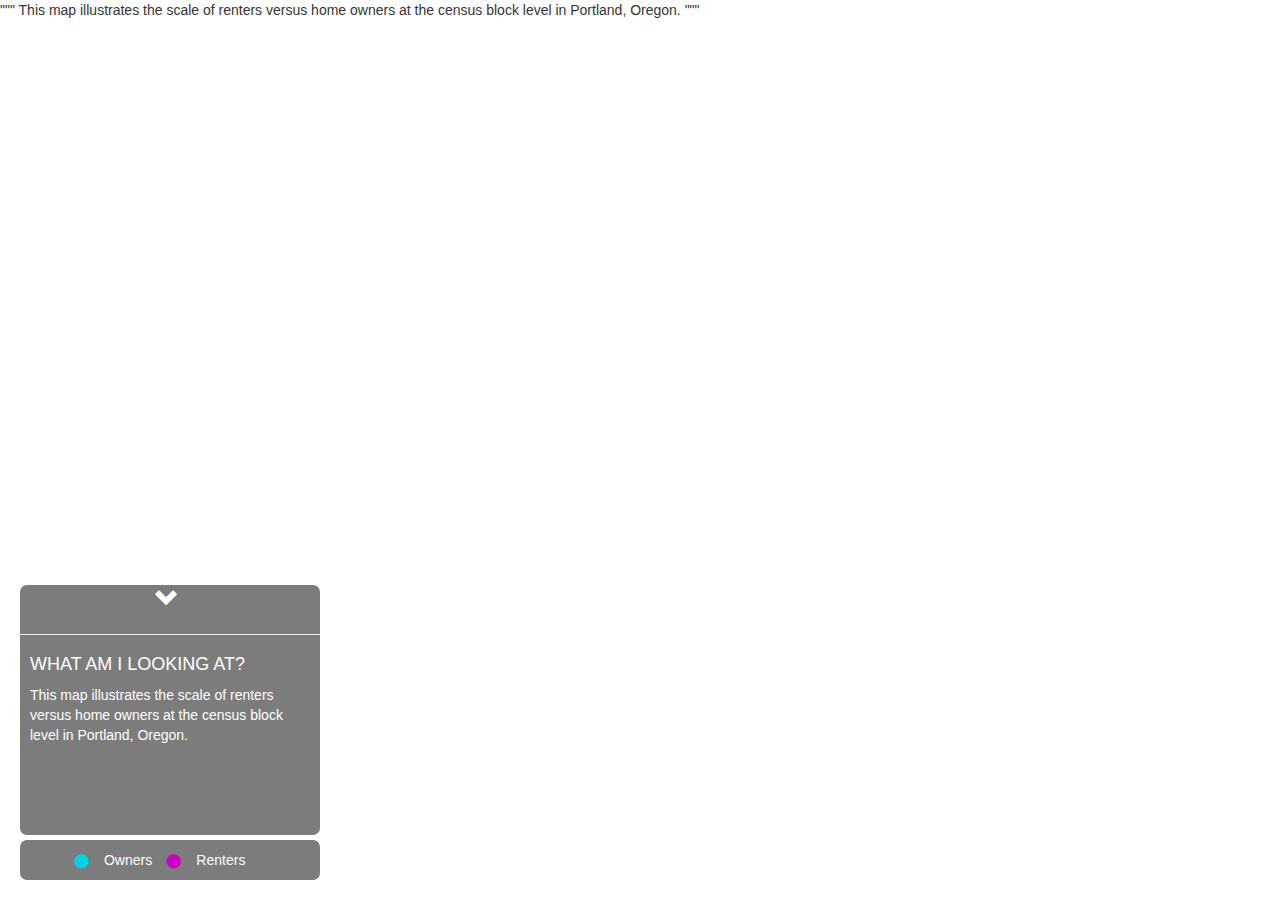
<file: index.html>
<!DOCTYPE html>
 <html>
 <head>
     <meta charset='utf-8' />
     <title>Owners vs Renters Map</title>
     <meta name='viewport' content='initial-scale=1,maximum-scale=1,user-scalable=no' />
     <link href="https://maxcdn.bootstrapcdn.com/bootstrap/3.3.7/css/bootstrap.min.css" rel="stylesheet" integrity="sha384-BVYiiSIFeK1dGmJRAkycuHAHRg32OmUcww7on3RYdg4Va+PmSTsz/K68vbdEjh4u" crossorigin="anonymous">
     <script src='https://api.tiles.mapbox.com/mapbox-gl-js/v3.2.0/mapbox-gl.js'></script>
     <link href='https://api.tiles.mapbox.com/mapbox-gl-js/v3.2.0/mapbox-gl.css' rel='stylesheet' />
     <style>
         body { margin:0; padding:0; }
         #map { position:absolute; top:0; bottom:0; width:100%; }
         
          /*  stlye for paragraph tags */
   p {
     color: white;
   }

   /* style for heading level 4 tags */
   h4 {
     color: white;
     margin-left: 10px;
   }

   /*  style for items with the class "LegendContainer" */
   .LegendContainer {
     position: absolute;
     bottom: 20px;
     left: 20px;
     z-index: 2;
     width: 300px;
     height: 40px;
     background: rgba(80, 80, 80, .75);
     transition: width 2s, height 2s; /* this is the time it takes for the container to transition */
     border-radius: 7px;
   }

   /*  style for items with the class "descriptionPanel" */
   .descriptionPanel {
     position: absolute;
     bottom: 65px;
     left: 20px;
     z-index: 2;
     width: 300px;
     height: 40px;
     background: rgba(80, 80, 80, .75);
     transition: width 2s, height 2s;
     overflow: hidden;
     border-radius: 7px;
   }

   /*  style for items with the class "descriptionPanel" when active */
   .LegendContainer:active {
     width: 240px;
     height: 250px;
   }

   /* style for items with the class "legendItem" */
   .legendItem {
       margin: 0px;
       padding-left: 10px;
       display:inline-block;
       margin:auto;
       transform: translate(50%, 50%);
   }
        

   /* style for items with the class "layerDescription" */
   .layerDescription {
     color: white;
     padding-left: 10px;
   }

        
   .renter {
         color:#cc00c2;
   }
   .owner{
         color:#00d2e6;
   }

   /* style for items with the class "chevron" */
   .chevron {
     position: relative;
     margin-left: 45%;
     font-size: x-large;
     color: white;
   }

     </style>
 </head>
 <body>

   <div id='map'></div>
     
     """ 
     This map illustrates the scale of renters versus home owners at the census block level in Portland, Oregon.
     """
     
        <div class="descriptionPanel" id="descriptionPanel" style="height: 250px;">
     <span onClick=panelSelect() id="glyph" class="chevron glyphicon glyphicon-chevron-down"></span>
     <hr/>
     <h4>WHAT AM I LOOKING AT?</h4>
     <p style="margin-left: 10px; margin-right: 10px;">
      This map illustrates the scale of renters versus home owners at the census block level in Portland, Oregon.
     </p>
   </div>
     
        <div class="LegendContainer">
     <div class="legendItem">
         <span class="owner">&#11044;</span>
         <span class="layerDescription">Owners</span>
     </div>
     <div class="legendItem">
         <span class="renter">&#11044;</span>
         <span class="layerDescription">Renters</span>
     </div>
   </div>
     
   <script>
     mapboxgl.accessToken = 'pk.eyJ1IjoicG5lYXJtYW4iLCJhIjoiY2x1c29pdW1yMDFwMTJqcHQwNW84a2c0dSJ9.aTyPQrCTO8AN-huNsTwojQ'; 
     var map = new mapboxgl.Map({
         container: 'map', // container id
         style: 'mapbox://styles/pnearman/clv5hwffr00il01ogdv0p1lzf', // stylesheet location
     });
     // Add zoom and rotation controls to the map.
        const nav = new mapboxgl.NavigationControl();
        map.addControl(nav, 'top-left');
       
       var state = { panelOpen: true };

       // Legend Interation //
       
      function panelSelect(e){
        if(state.panelOpen){
          document.getElementById('descriptionPanel').style.height = '26px';
          document.getElementById('glyph').className = "chevron glyphicon glyphicon-chevron-up";
          state.panelOpen = false;
        } else {
          document.getElementById('descriptionPanel').style.height = '250px';
          document.getElementById('glyph').className = "chevron glyphicon glyphicon-chevron-down";
          state.panelOpen = true;
        }
      }
   </script>

 </body>
 </html>
</file>
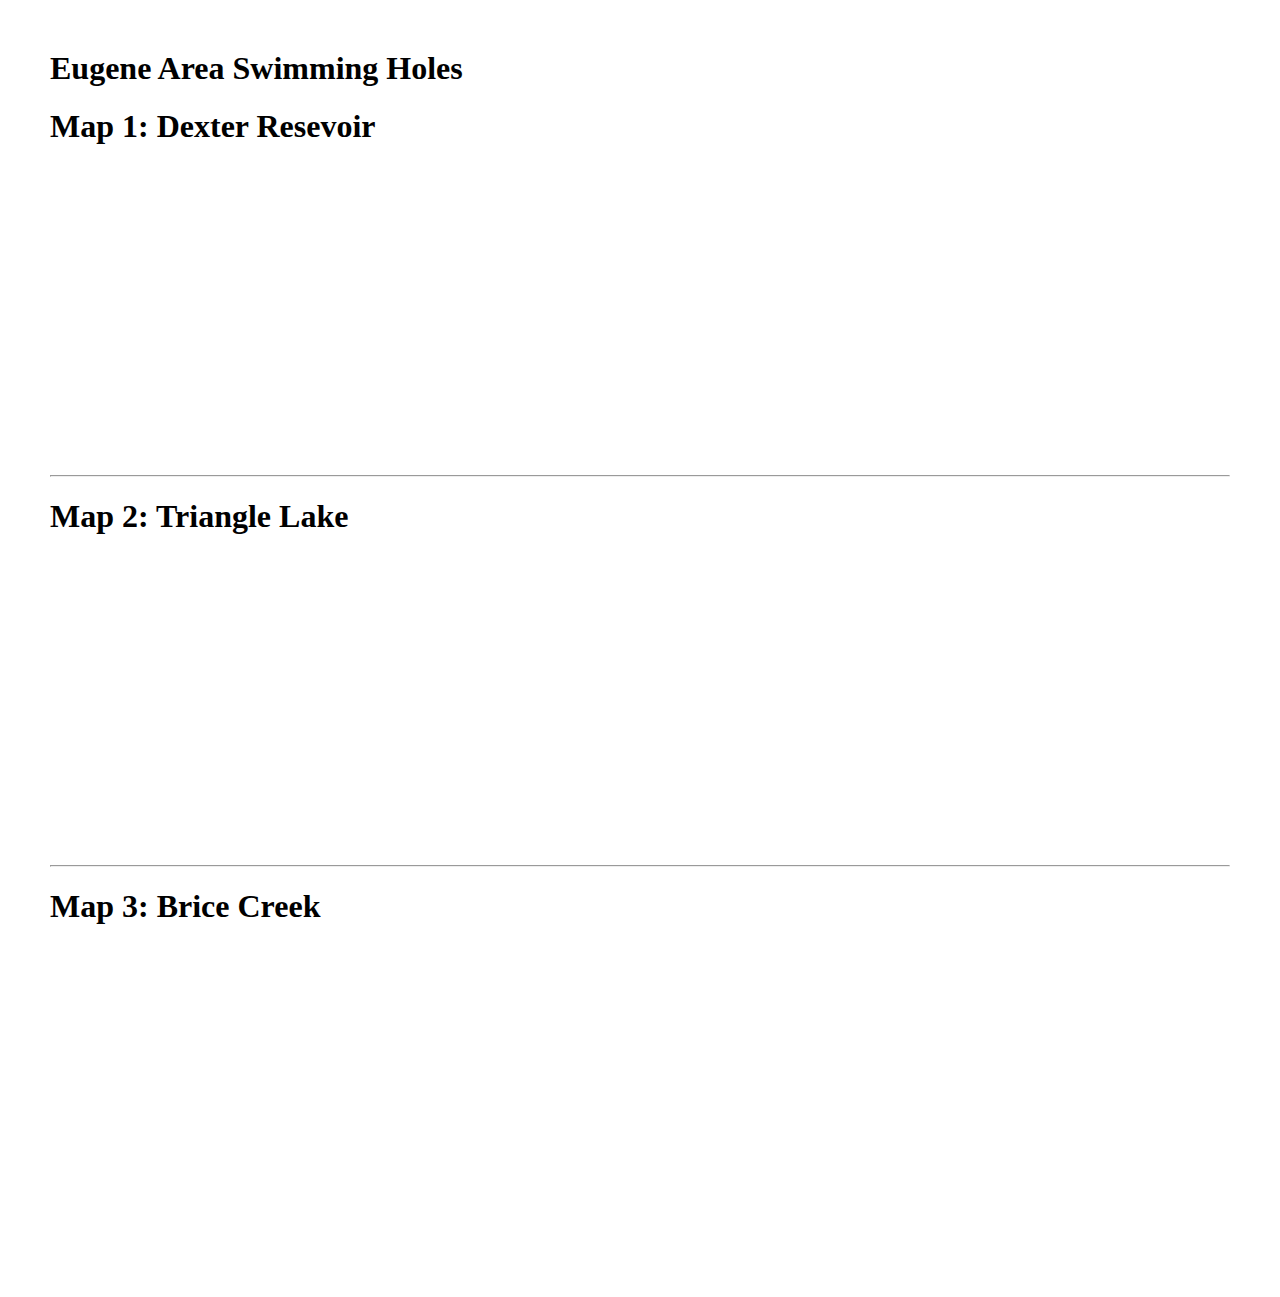
<file: Assignment2.html>
<!DOCTYPE html>
<html>

  <head>
    <meta charset='utf-8' />
    <title>Fixed Map</title>
    <meta name='viewport' content='initial-scale=1,maximum-scale=1,user-scalable=no' />
    <!--    1.1.  Include the reference to the Mapbox JavaScript here in the <head> of the page  -->
       <script src='https://api.tiles.mapbox.com/mapbox-gl-js/v3.2.0/mapbox-gl.js'></script> 
    <!--    1.2 Include the reference to the Mapbox CSS here in the <head> of the page  -->
       <link href='https://api.tiles.mapbox.com/mapbox-gl-js/v3.2.0/mapbox-gl.css' rel='stylesheet' />
    <style>
        body { margin:50px; padding:0; }
           #map1 { position:relative; height:300px; width:50%;}
        /* 2.5.2 Insert additional CSS code here between the style tags */
		 #map2 { position:relative; height:300px; width:50%;}
		 #map3 { position:relative; height:300px; width:50%;}

    </style>
  </head>

  <body>
        <!-- 1.3 Insert the div for the structure of the page here in the <body> of the page -->
         <div id='title'>
     		<h1>Eugene Area Swimming Holes</h1>
		 <h1> Map 1: Dexter Resevoir </h1>
         <div id='map1'></div>
   <hr>
		<h1> Map 2: Triangle Lake</h1>
     <div id='map2'></div>
	<hr>
		<h1> Map 3: Brice Creek</h1>
         <div id='map3'></div>
		 
		 
        <script>
            /* Insert the JavaScript within the <script> tags, within the body */
            // 2.1 Start with the Mapbox access token
			mapboxgl.accessToken = 'pk.eyJ1IjoicG5lYXJtYW4iLCJhIjoiY2x1c29pdW1yMDFwMTJqcHQwNW84a2c0dSJ9.aTyPQrCTO8AN-huNsTwojQ'; //  Put your access token between the single quotes.
	

            // 2.2 Then initialize the first map
			      var map = new mapboxgl.Map({
       container: 'map1', // id of a div on your page, where the map will be inserted
       style: 'mapbox://styles/mapbox/streets-v11', // the style URL 'mapbox://styles/mapbox/streets-v11' 
       center: [-122.80966, 43.92078], // starting position [lng, lat] eg. [-122.6788, 45.5212]
       zoom: 11 // starting zoom 
   });
				  // Then initialize the 2nd map
         var map2 = new mapboxgl.Map({
         container: 'map2', // id of a div on your page, where the map will be inserted
         style: 'mapbox://styles/mapbox/streets-v11', // stylesheet location
         center: [-123.58008, 44.17019], // starting position [lng, lat] eg. [-122.6788, 45.5212]
         zoom: 11 // starting zoom 
         });
		 var map3 = new mapboxgl.Map({
       container: 'map3', // id of a div on your page, where the map will be inserted
       style: 'mapbox://styles/mapbox/streets-v11', // the style URL 'mapbox://styles/mapbox/streets-v11' 
       center: [-122.66255, 43.64712], // starting position [lng, lat] eg. [-122.6788, 45.5212]
       zoom: 14 // starting zoom 
   });
		

            // 2.3 Add any other variables (such as popups and markers) to the first map
			 var popup1 = new mapboxgl.Popup()
         .setText('This is Dexter Resevoir.');

         var marker = new mapboxgl.Marker({color:'red'})
           .setLngLat([-122.80966, 43.92078]) // starting position [lng, lat] 
           .setPopup(popup1) //add the popup to the marker 
           .addTo(map); // id it to the map with the ID *map2*
   
		 var popup2 = new mapboxgl.Popup()
         .setText('This is Triangle Lake.');

         var marker = new mapboxgl.Marker({color:'red'})
           .setLngLat([-123.58008, 44.17019]) // starting position [lng, lat] 
           .setPopup(popup2) //add the popup to the marker 
           .addTo(map2); // id it to the map with the ID *map2*
		  
		  var popup3 = new mapboxgl.Popup()
         .setText('This is Brice Creek.');

         var marker = new mapboxgl.Marker({color:'red'})
           .setLngLat([-122.66255, 43.64712]) // starting position [lng, lat] 
           .setPopup(popup3) //add the popup to the marker 
           .addTo(map3); // id it to the map with the ID *map2

            // 2.4 Add arguments to disable the map interactivity here
            // Disable drag and zoom handlers.
			  // Disable drag and zoom handlers. 
         map2.dragPan.disable();
         map2.scrollZoom.disable();
         map2.boxZoom.disable();
         map2.dragRotate.disable();
         map2.keyboard.disable();
         map2.doubleClickZoom.disable();
         map2.touchZoomRotate.disable();
         map2.touchZoomRotate.disableRotation();


            // 2.5.3 Then initialize the 2nd map


            // 2.5.4 Add any other variables (such as markers) to the second map


            // 2.5.5 Add arguments to disable the second map's interactivity here
            
            // 2.6 Change the map pointers
			// Change the map pointers
	map.getCanvas().style.cursor = 'grab';
	map2.getCanvas().style.cursor = 'auto';
	map3.getCanvas().style.cursor = 'grab'

        </script>
  </body>
</html>
</file>
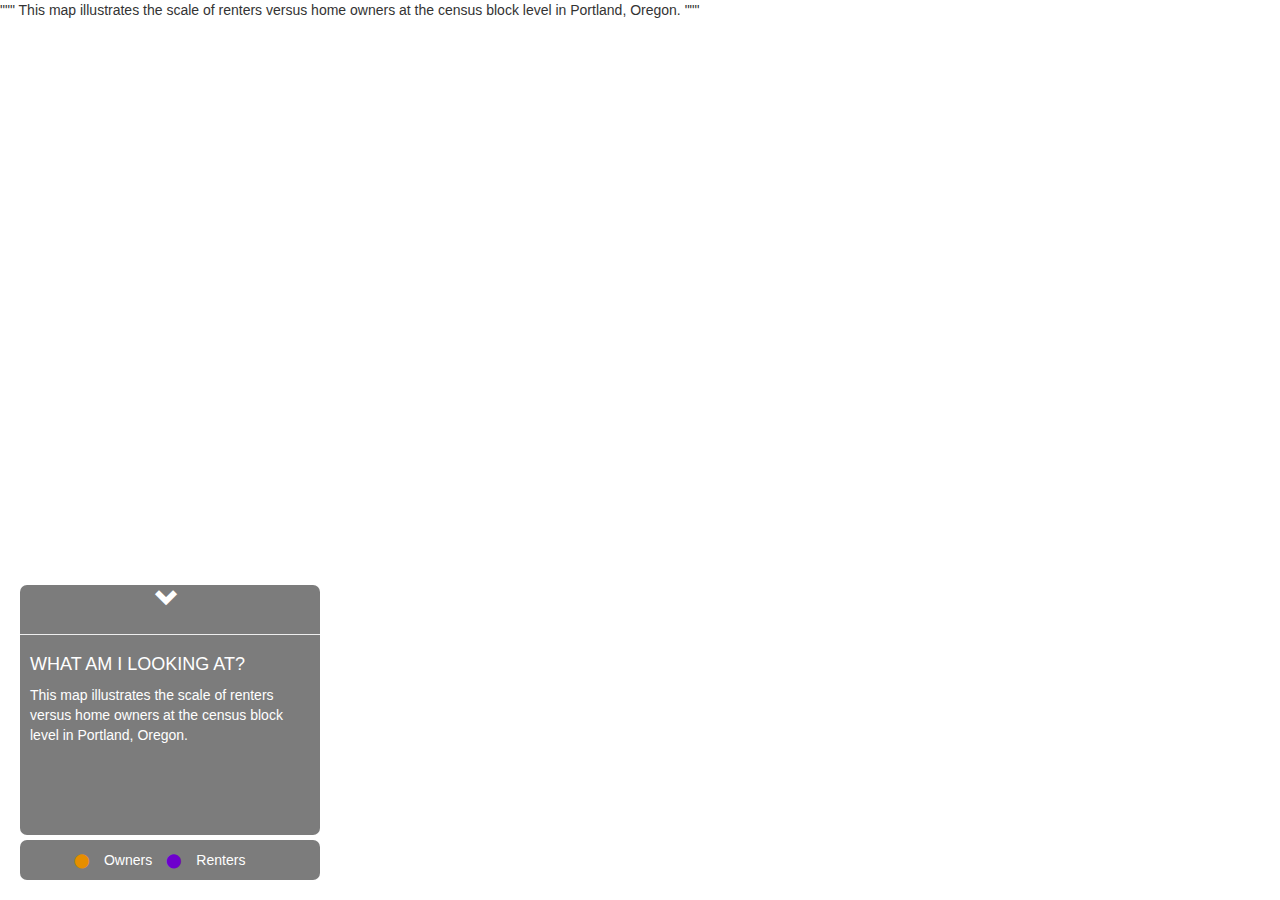
<file: Assignment3.html>
<!DOCTYPE html>
 <html>
 <head>
     <meta charset='utf-8' />
     <title>Owners vs Renters Map</title>
     <meta name='viewport' content='initial-scale=1,maximum-scale=1,user-scalable=no' />
     <link href="https://maxcdn.bootstrapcdn.com/bootstrap/3.3.7/css/bootstrap.min.css" rel="stylesheet" integrity="sha384-BVYiiSIFeK1dGmJRAkycuHAHRg32OmUcww7on3RYdg4Va+PmSTsz/K68vbdEjh4u" crossorigin="anonymous">
     <script src='https://api.tiles.mapbox.com/mapbox-gl-js/v3.2.0/mapbox-gl.js'></script>
     <link href='https://api.tiles.mapbox.com/mapbox-gl-js/v3.2.0/mapbox-gl.css' rel='stylesheet' />
     <style>
         body { margin:0; padding:0; }
         #map { position:absolute; top:0; bottom:0; width:100%; }
         
          /*  stlye for paragraph tags */
   p {
     color: white;
   }

   /* style for heading level 4 tags */
   h4 {
     color: white;
     margin-left: 10px;
   }

   /*  style for items with the class "LegendContainer" */
   .LegendContainer {
     position: absolute;
     bottom: 20px;
     left: 20px;
     z-index: 2;
     width: 300px;
     height: 40px;
     background: rgba(80, 80, 80, .75);
     transition: width 2s, height 2s; /* this is the time it takes for the container to transition */
     border-radius: 7px;
   }

   /*  style for items with the class "descriptionPanel" */
   .descriptionPanel {
     position: absolute;
     bottom: 65px;
     left: 20px;
     z-index: 2;
     width: 300px;
     height: 40px;
     background: rgba(80, 80, 80, .75);
     transition: width 2s, height 2s;
     overflow: hidden;
     border-radius: 7px;
   }

   /*  style for items with the class "descriptionPanel" when active */
   .LegendContainer:active {
     width: 240px;
     height: 250px;
   }

   /* style for items with the class "legendItem" */
   .legendItem {
       margin: 0px;
       padding-left: 10px;
       display:inline-block;
       margin:auto;
       transform: translate(50%, 50%);
   }
        

   /* style for items with the class "layerDescription" */
   .layerDescription {
     color: white;
     padding-left: 10px;
   }

        
   .renter {
         color:#6d00cc;
   }
   .owner{
         color:#e68e00;
   }

   /* style for items with the class "chevron" */
   .chevron {
     position: relative;
     margin-left: 45%;
     font-size: x-large;
     color: white;
   }

     </style>
 </head>
 <body>

   <div id='map'></div>
     
     """ 
     This map illustrates the scale of renters versus home owners at the census block level in Portland, Oregon.
     """
     
        <div class="descriptionPanel" id="descriptionPanel" style="height: 250px;">
     <span onClick=panelSelect() id="glyph" class="chevron glyphicon glyphicon-chevron-down"></span>
     <hr/>
     <h4>WHAT AM I LOOKING AT?</h4>
     <p style="margin-left: 10px; margin-right: 10px;">
      This map illustrates the scale of renters versus home owners at the census block level in Portland, Oregon.
     </p>
   </div>
     
        <div class="LegendContainer">
     <div class="legendItem">
         <span class="owner">&#11044;</span>
         <span class="layerDescription">Owners</span>
     </div>
     <div class="legendItem">
         <span class="renter">&#11044;</span>
         <span class="layerDescription">Renters</span>
     </div>
   </div>
     
   <script>
     mapboxgl.accessToken = 'pk.eyJ1IjoicG5lYXJtYW4iLCJhIjoiY2x1bGhqbjNqMHlpeDJqcDVweHduZ3VpaCJ9.KrELSj-jIwIYjqj85L2aEA'; 
     var map = new mapboxgl.Map({
         container: 'map', // container id
         style: 'mapbox://styles/pnearman/clv5hwffr00il01ogdv0p1lzf', // stylesheet location
     });
     // Add zoom and rotation controls to the map.
        const nav = new mapboxgl.NavigationControl();
        map.addControl(nav, 'top-left');
       
       var state = { panelOpen: true };

       // Legend Interation //
       
      function panelSelect(e){
        if(state.panelOpen){
          document.getElementById('descriptionPanel').style.height = '26px';
          document.getElementById('glyph').className = "chevron glyphicon glyphicon-chevron-up";
          state.panelOpen = false;
        } else {
          document.getElementById('descriptionPanel').style.height = '250px';
          document.getElementById('glyph').className = "chevron glyphicon glyphicon-chevron-down";
          state.panelOpen = true;
        }
      }
   </script>

 </body>
 </html>
</file>
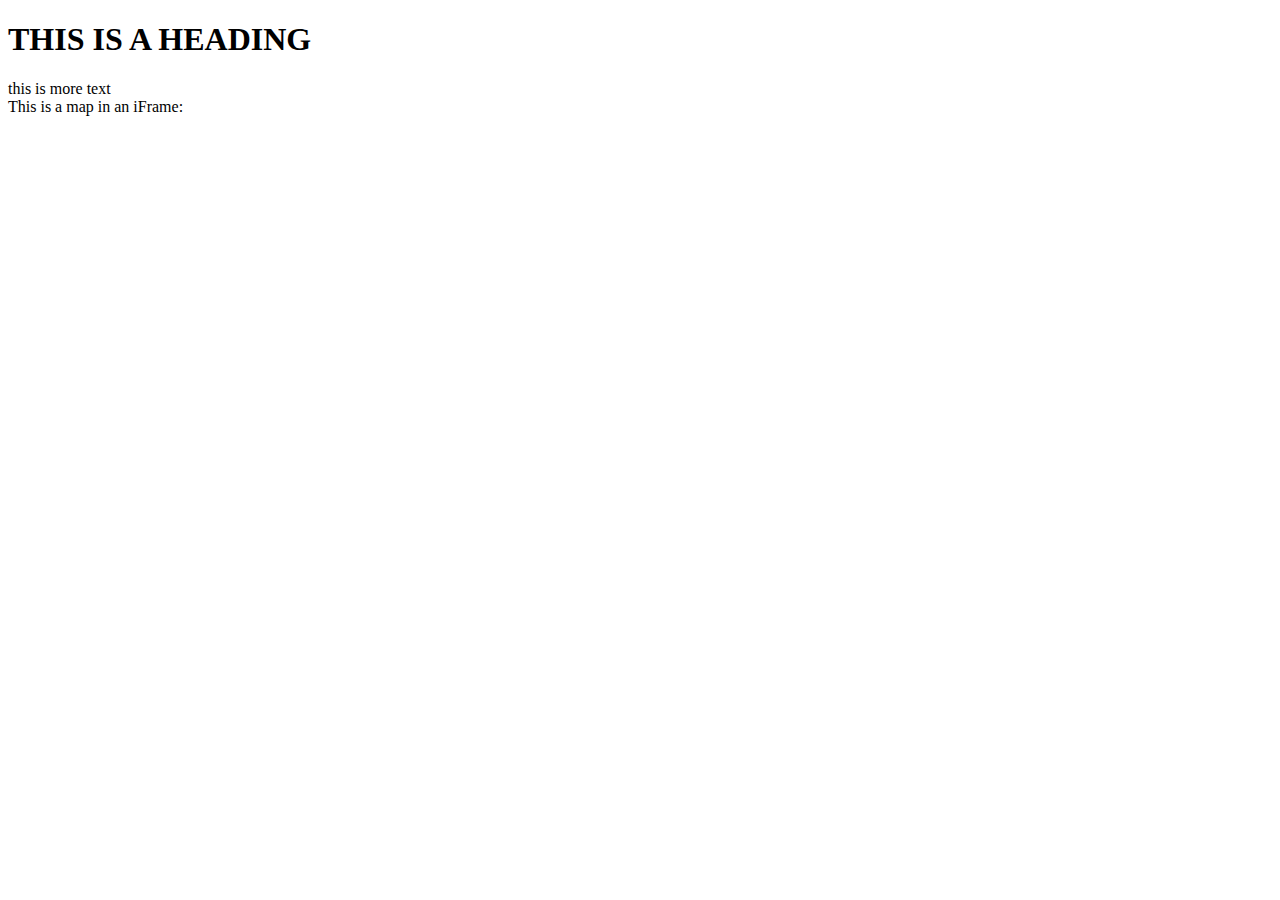
<file: BasicWebPage.html>
<!DOCTYPE html>
<html>

  <head>
    <!-- The head begins here  -->
    <meta charset='utf-8' />
    <title>My first map!</title>
    <meta name='viewport' content='initial-scale=1,maximum-scale=1,user-scalable=no' />

    <style>
        /* Insert the CSS code here between the <style> tags */
    </style>
  </head>

  <body>     
      <!-- The head begins here  -->
      <h1> THIS IS A HEADING</h1>
      this is more text<br>
      
      This is a map in an iFrame:<br/>
      <iframe src="https://www.google.com/maps/embed?pb=!1m18!1m12!1m3!1d22362.633886612384!2d-122.67930443092676!3d45.52357981249212!2m3!1f0!2f0!3f0!3m2!1i1024!2i768!4f13.1!3m3!1m2!1s0x54950a07243140ef%3A0x257d2968f343ef75!2sVoodoo%20Doughnut%20-%20Old%20Town!5e0!3m2!1sen!2sus!4v1617297119537!5m2!1sen!2sus" width="600" height="450" style="border:0;" allowfullscreen="" loading="lazy"></iframe>    


  </body>

</html>
</file>
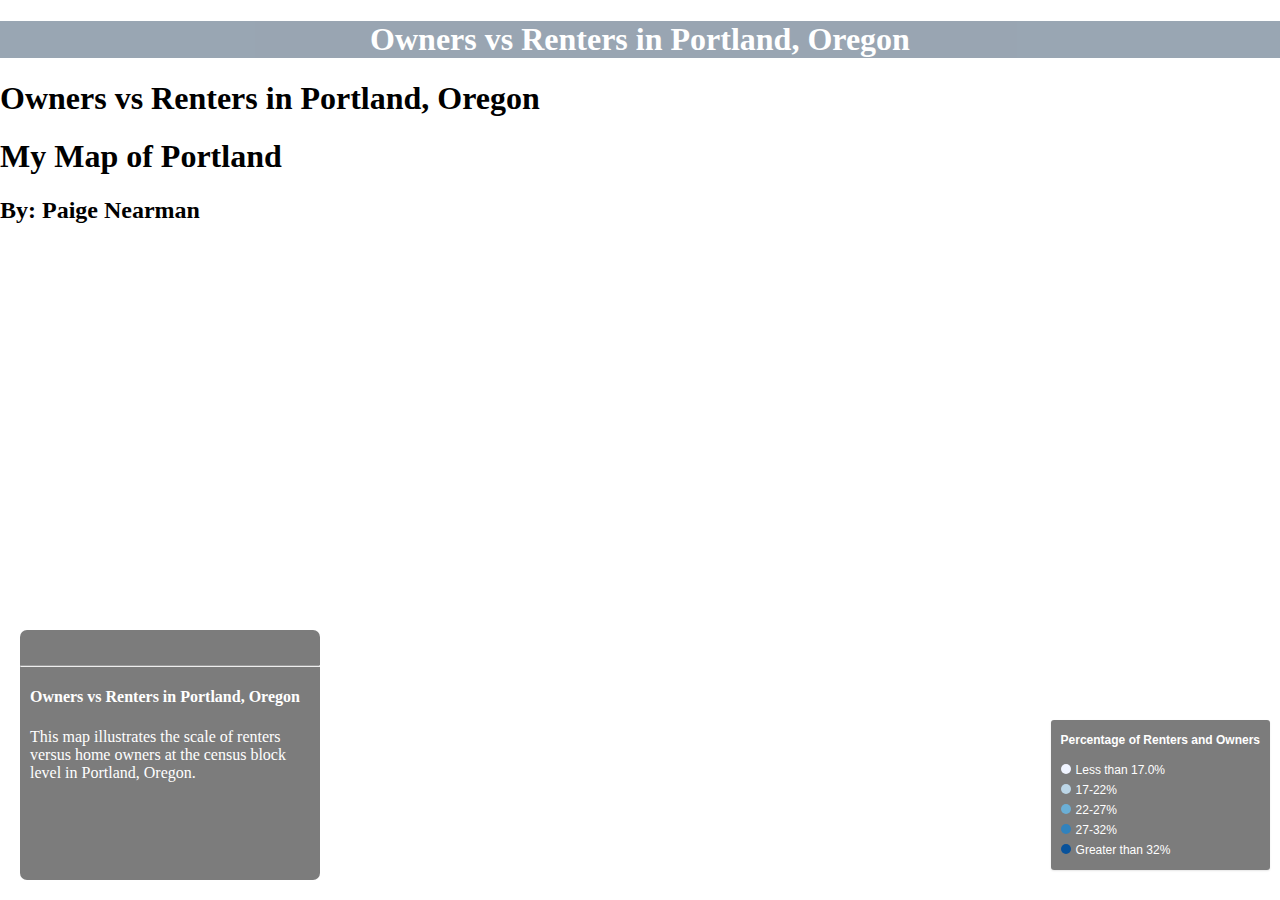
<file: OwnersVRenters.html>
<!DOCTYPE html>
 <html>
 <head>
     <meta charset='utf-8' />
     <title>Swipe between maps</title>
     <meta name='viewport' content='initial-scale=1,maximum-scale=1,user-scalable=no' />
     <script src='https://api.tiles.mapbox.com/mapbox-gl-js/v3.2.0/mapbox-gl.js'></script>
     <link href='https://api.tiles.mapbox.com/mapbox-gl-js/v3.2.0/mapbox-gl.css' rel='stylesheet' />
		
     <!-- JS and CSS for the swipe plugin -->
     <script src='https://api.mapbox.com/mapbox-gl-js/plugins/mapbox-gl-compare/v0.4.0/mapbox-gl-compare.js'></script>
     <link rel='stylesheet' href='https://api.mapbox.com/mapbox-gl-js/plugins/mapbox-gl-compare/v0.4.0/mapbox-gl-compare.css' type='text/css' />
      <style>
          
      body { margin:0; padding:0;overflow: hidden;}
          
      body * {
         -webkit-touch-callout: none;
           -webkit-user-select: none;
          -moz-user-select: none;
           -ms-user-select: none;
               user-select: none;
          }
		  #title1 {
            z-index: 9999; 
            background-color: lightslategray; 
            opacity: 75%; 
            text-align: center;
            color: white;
            } 
      .map {
          position: absolute;
          top: 0;
          bottom: 0;
          width: 100%;
          }
               
        p {
     color: white;
   }

   /* style for heading level 4 tags */
   h4 {
     color: white;
     margin-left: 10px;
   }

           /*  style for items with the class "LegendContainer" */
   .LegendContainer {
     position: absolute;
        color: white; 
     bottom: 20px;
     right: 20px;
     z-index: 2;
     width: 300px;
     height: 40px;
     background: rgba(80, 80, 80, .75);
     transition: width 2s, height 2s; /* this is the time it takes for the container to transition */
     border-radius: 7px;
   }

   /*  style for items with the class "descriptionPanel" */
   .descriptionPanel {
     position: absolute;
     bottom: 20px;
     left: 20px;
     z-index: 2;
     width: 300px;
     height: 40px;
     background: rgba(80, 80, 80, .75);
     transition: width 2s, height 2s;
     overflow: hidden;
     border-radius: 7px;
   }

   /*  style for items with the class "descriptionPanel" when active */
   .LegendContainer:active {
     width: 240px;
     height: 250px;
   }

   /* style for items with the class "legendItem" */
   .legendItem {
       margin: 0px;
       padding-left: 10px;
       display:inline-block;
       margin:auto;
       transform: translate(50%, 50%);
   }
        

   /* style for items with the class "layerDescription" */
   .layerDescription {
     color: white;
     padding-left: 10px;
   }

    
   /* style for items with the class "chevron" */
   .chevron {
     position: relative;
     margin-left: 45%;
     font-size: x-large;
     color: white;
   }

          body { margin: 0; padding: 0; }
#map { position: absolute; top: 0; bottom: 0; width: 100%; }

    .legend {
        background-color: rgba(80, 80, 80, .75);
        border-radius: 3px;
        bottom: 30px;
        box-shadow: 0 1px 2px rgba(0, 0, 0, 0.1);
        font:
            12px/20px 'Helvetica Neue',
            Arial,
            Helvetica,
            sans-serif;
            color: white;
        padding: 10px;
        position: absolute;
        right: 10px;
        z-index: 1;
    }

    .legend h4 {
        margin: 0 0 10px;
    }

    .legend div span {
        border-radius: 50%;
        display: inline-block;
        height: 10px;
        margin-right: 5px;
        width: 10px;
    }

      </style>
 </head>
 <body>

     <div id="comparison-container">
        <div id='owners' class='map'></div>  <!-- div for owners map div -->
        <div id='renters' class='map'></div> <!--  div for renters map div -->
     </div>
              <div id='title1'>
     		<h1>Owners vs Renters in Portland, Oregon</h1>
            </div>
       
        <div class="descriptionPanel" id="descriptionPanel" style="height: 250px;">
     <span onClick=panelSelect() id="glyph" class="chevron glyphicon glyphicon-chevron-down"></span>
     <hr/>
     <h4>Owners vs Renters in Portland, Oregon</h4>
     <p style="margin-left: 10px; margin-right: 10px;">
      This map illustrates the scale of renters versus home owners at the census block level in Portland, Oregon.
     </p>
  		</div>
        <div id='title'>
     		<h1>Owners vs Renters in Portland, Oregon</h1>
            </div>
     <div id='maintitle'>
     		<h1>My Map of Portland</h1>
     		<h2>By: Paige Nearman</h2>
              
 	</div>
         <div id="state-legend" class="legend">
    <h4>Percentage of Renters and Owners</h4>
    <div><span style="background-color: hsl(225, 100%, 97%)"></span>Less than 17.0%</div>
    <div><span style="background-color: hsl(203, 47%, 82%)"></span>17-22%</div>
    <div><span style="background-color: hsl(202, 57%, 63%)"></span>22-27%</div>
    <div><span style="background-color: #3182bd"></span>27-32%</div>
    <div><span style="background-color: hsl(210, 90%, 32%)"></span>Greater than 32%</div> 
     <script>
       mapboxgl.accessToken = 'pk.eyJ1IjoicG5lYXJtYW4iLCJhIjoiY2x1bGhqbjNqMHlpeDJqcDVweHduZ3VpaCJ9.KrELSj-jIwIYjqj85L2aEA';
    var ownerMap = new mapboxgl.Map({
     container: 'owners', // owners map div 
     style: 'mapbox://styles/mapbox/dark-v10', // Mapbox dark style 
     center: [-122.676483, 45.523064], 
     zoom: 10
 });
          ownerMap.on('load', function() {
             
    ownerMap.addLayer({
        id: 'Owner Data',
        type: "fill",
        source: {
        type: 'vector',
        url: 'mapbox://pnearman.98cezugn'  //input your tileset ID url e.g. 'mapbox://jomerson.6ykhlovc' 
      },
        'source-layer': 'Owner-Renter-Pop-2mkh1x', //input your source layer name e.g. 'Owner-Renter-Pop-ca08iw'
      paint: {
             'fill-color':
               ["step",
                ["get", "Own"],
                "hsl(225, 100%, 97%)",
                17.0,
                "hsl(203, 47%, 82%)",
                22.0,
                "hsl(202, 57%, 63%)",
                27.0,
                "#3182bd",
                32.0,
                 "hsl(210, 90%, 32%)"
               ],
               "fill-opacity": 0.7 
      }
    });
 });
        ownerMap.on('mousemove', 'Owner Data', function (e) {
        
         // Change the cursor style as a UI indicator.
         ownerMap.getCanvas().style.cursor = 'move';

         var coordinates = e.lngLat;
         var description = e.features[0].properties.Own;

         // Populate the popup and set its coordinates
         // based on the feature found.
         popup.setLngLat(coordinates)
            .setHTML("Owners: " + description + "%")
            .addTo(ownerMap);
        });

     ownerMap.on('mouseleave', 'Owner Data', function () {
         ownerMap.getCanvas().style.cursor = '';
         popup.remove();
     });
         var renterMap = new mapboxgl.Map({
    container: 'renters', // owners map div 
    style: 'mapbox://styles/mapbox/dark-v10', // Mapbox light style so we can observe the swipe
    center: [-122.676483, 45.523064],// Use the same center as your other map so that they are perfectly aligned
    zoom: 10 
});
          renterMap.on('load', function() {
    renterMap.addLayer({
      id: 'Renter Data',
      type: "fill",
      source: {
        type: 'vector',
        url: 'mapbox://pnearman.98cezugn' //input your tileset ID URL
      },
        'source-layer': 'Owner-Renter-Pop-2mkh1x', //input your source layer name e.g. Owner-Renter-Pop-dr7310
      paint: {
        'fill-color':    ["step",
   ["get", "Rent"],
   "hsl(225, 100%, 97%)",
   17.0,
   "hsl(203, 47%, 82%)",
   22.0,
   "hsl(202, 57%, 63%)",
   27.0,
   "#3182bd",
   32.0,
    "hsl(210, 90%, 32%)"],
   "fill-opacity": 0.7    ,
      }
 });
 });
    // Create a popup, but don't add it to the map yet.
    var popup = new mapboxgl.Popup({
        closeButton: false,
        closeOnClick: false
     });
        
    renterMap.on('mousemove', 'Renter Data', function (e) {
        
    // Change the cursor style as a UI indicator.
    renterMap.getCanvas().style.cursor = 'move';
    
    var coordinates = e.lngLat;
    var description = e.features[0].properties.Rent;
    
    // Populate the popup and set its coordinates
    // based on the feature found.
    popup.setLngLat(coordinates)
        .setHTML("Renters: " + description + "%")
        .addTo(renterMap);
     });

     renterMap.on('mouseleave', 'Renter Data', function () {
     	renterMap.getCanvas().style.cursor = '';
     	popup.remove();
     });

          // A selector or reference to HTML element
 var container = '#comparison-container';

 var map = new mapboxgl.Compare(ownerMap, renterMap, container, {
 })
     </script>
     
     </body>
 </html>
</file>
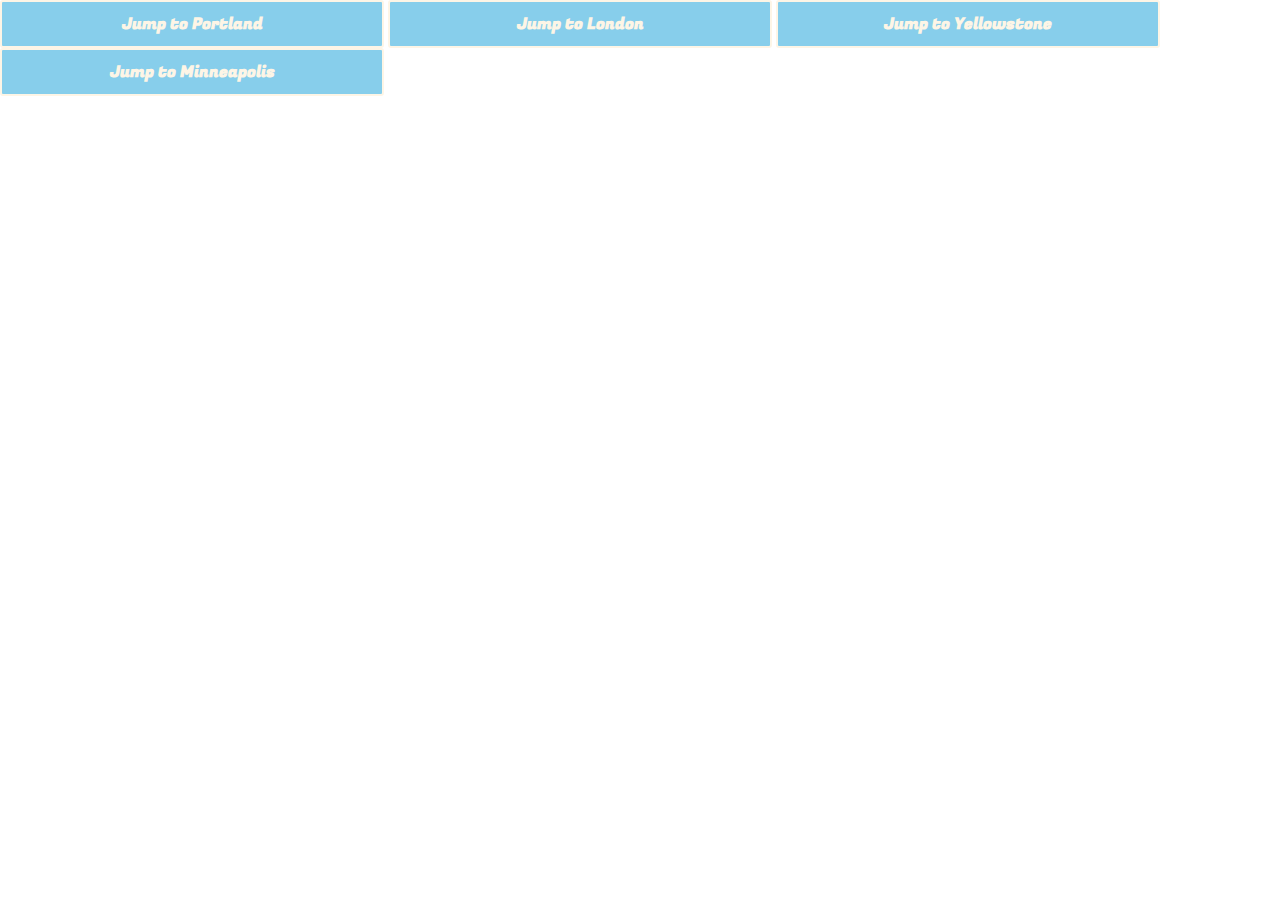
<file: QickStartMap-withSound.html>
<!DOCTYPE html>
<html>

  <head>
    <meta charset='utf-8' />
    <title>University of Oregon Mapping</title>
    <meta name='viewport' content='initial-scale=1,maximum-scale=1,user-scalable=no' />
    <!--    The Mapbox JavaScript here in the <head> of the page    -->
      <script src='https://api.tiles.mapbox.com/mapbox-gl-js/v3.3.0/mapbox-gl.js'></script>
    <!--    The Mapbox CSS here in the <head> of the page    -->
      <link href='https://api.tiles.mapbox.com/mapbox-gl-js/v3.3.0/mapbox-gl.css' rel='stylesheet' />
      
      <!--   Link to Google font-->
      <link rel="preconnect" href="https://fonts.googleapis.com">
        <link rel="preconnect" href="https://fonts.gstatic.com" crossorigin>
        <link href="https://fonts.googleapis.com/css2?family=Fugaz+One&family=Titan+One&display=swap" rel="stylesheet">
      
    <style>
        /* CSS code between the <style> tags */
        body { margin:0; padding:0; }
        #map { position:absolute; top:0; bottom:0; width:100%; }
        
        /* Overrides the pop-up width slightly bigger min-width than the default Mapbox CSS*/
         .mapboxgl-popup {
            min-width: 325px;
            font-family: "Fugaz One", sans-serif;
            /*add the css for the popup font here */
        }
        
        
        
        /* The CSS for the "Fly" buttons  */
        .fly {
            display: inline-block; /* displays over the map */
            position: relative; /* displays over the map */
            margin: 0px auto; 
            width: 30%;  /* width of parent div */
            padding: 10px;
            border-style: solid;
            border-color: oldlace;
            border-radius: 3px; /* rounded corners */
            font-size: 1em;
            text-align: center;
            font-weight: bold;
            color: oldlace;
            background: skyblue;
            cursor:pointer;
        }
        
        /* Insert the CSS for the image here */
        .popupImage{
            width:100%;
         }
        /* Insert the CSS for the button here */
        button {
        font-family: "Fugaz One", sans-serif;
        font-weight: 400;
        }

    </style>
  </head>

  <body>
      <!--  The map div -->
      <div id='map'></div>
      
       <!--  Insert the button elements here  -->
        <button class='fly' id='PortlandButton'>Jump to Portland</button>
        <button class='fly' id='LondonButton'>Jump to London</button>
        <button class='fly' id='YellowstoneButton'>Jump to Yellowstone</button> 
        <button class='fly' id='MinnesotaButton'>Jump to Minneapolis</button>

    <script>
        // Insert the JavaScript within the <script> tags, within the body   
        // Start with the Mapbox access token
        mapboxgl.accessToken = 'pk.eyJ1IjoicG5lYXJtYW4iLCJhIjoiY2x1c29pdW1yMDFwMTJqcHQwNW84a2c0dSJ9.aTyPQrCTO8AN-huNsTwojQ';

        // Initialize the map
        var map = new mapboxgl.Map({
            container: 'map', // id of a div on your page, where the map will be inserted
            style: 'mapbox://styles/mapbox/satellite-v9', // stylesheet location
            center: [-122.6788, 45.5212], // starting position [lng, lat] eg. [-122.6788, 45.5212]
            zoom: 13 // starting zoom 
        });

             /***  POPUPS  ***/

             // Popup for marker 1  
             var popup1_content = '<h2>Play the video to listen to Portland</h2><br>';
             popup1_content += '<iframe width="300px" src="https://www.youtube.com/embed/z1AdmS-LqyA" frameborder="0" allow="accelerometer; autoplay; encrypted-media; gyroscope; picture-in-picture" allowfullscreen></iframe>';
             popup1_content += 'Source: Ian Lind, <a href="https://www.youtube.com/embed/z1AdmS-LqyA">YouTube</a>';

             var popup1 = new mapboxgl.Popup({ minWidth:'300px' })
                 .setHTML(popup1_content);

             // Popup for marker 2  
             var popup2_content = '<h2>Press play to listen to London in 1928</h2><br>';
             popup2_content += 'Source: LondonStreetNoises.co.uk, <a href="https://soundcloud.com/londonstreetnoises"> SoundCloud </a>';
             popup2_content += '<iframe width="100%" height="300" scrolling="no" frameborder="no" allow="autoplay" src="https://w.soundcloud.com/player/?url=https%3A//api.soundcloud.com/tracks/892653091&color=%23ff5500&auto_play=false&hide_related=false&show_comments=true&show_user=true&show_reposts=false&show_teaser=true&visual=true"></iframe><div style="font-size: 10px; color: #cccccc;line-break: anywhere;word-break: normal;overflow: hidden;white-space: nowrap;text-overflow: ellipsis; font-family: Interstate,Lucida Grande,Lucida Sans Unicode,Lucida Sans,Garuda,Verdana,Tahoma,sans-serif;font-weight: 100;"><a href="https://soundcloud.com/londonstreetnoises" title="London Street Noises" target="_blank" style="color: #cccccc; text-decoration: none;">London Street Noises</a> · <a href="https://soundcloud.com/londonstreetnoises/cromwell-1928" title="London Cromwell Road / Queen&#x27;s Gate in 1928" target="_blank" style="color: #cccccc; text-decoration: none;">London Cromwell Road / Queen&#x27;s Gate in 1928</a></div>'

             var popup2 = new mapboxgl.Popup({ minWidth:'300px' })
                 .setHTML(popup2_content);


             // Popup for marker 3  
             var popup3_content = '<h2>Press play to listen to a bison eating</h2><br>'; 
             popup3_content += 'Source: NPS/Jennifer Jerret, <a href="https://www.nps.gov/yell/learn/photosmultimedia/sounds-bisoneating.htm">NPS</a>';
             popup3_content += '<audio controls><source src="sounds/yell-YELLBisonEating150313.mp3" type="audio/mpeg">Your browser does not support the audio element.</audio>';
             popup3_content += '<img class="popupImage" alt="Photograph of Yellowstone Bison grazing in the winter", src="https://www.nps.gov/yell/learn/photosmultimedia/images/ndh-yell-bison-gibbon_2.jpg?maxwidth=1200&maxheight=1200&autorotate=false">' ;
             popup3_content += 'Source: NPS/Neal Herbert, <a href="https://www.nps.gov/yell/learn/photosmultimedia/sounds-bisoneating.htm">NPS</a>';
        

             var popup3 = new mapboxgl.Popup({ minWidth:'300px' })
                 .setHTML(popup3_content);
        
             var popup4_content = '<h2>Press Play to listen to the Mississippi River in Minneapolis</h2><br>';
             popup4_content += '<iframe width="100%" height="300" scrolling="no" frameborder="no" allow="autoplay" src="https://w.soundcloud.com/player/?url=https%3A//api.soundcloud.com/tracks/1547557537&color=%23ff5500&auto_play=false&hide_related=false&show_comments=true&show_user=true&show_reposts=false&show_teaser=true&visual=true"></iframe><div style="font-size: 10px; color: #cccccc;line-break: anywhere;word-break: normal;overflow: hidden;white-space: nowrap;text-overflow: ellipsis; font-family: Interstate,Lucida Grande,Lucida Sans Unicode,Lucida Sans,Garuda,Verdana,Tahoma,sans-serif;font-weight: 100;"><a href="https://soundcloud.com/jaysen-hohlen" title="LttM" target="_blank" style="color: #cccccc; text-decoration: none;">LttM</a> · <a href="https://soundcloud.com/jaysen-hohlen/track-7-mussels-and-motors" title="Track 7: Mussels and Motors, North Minneapolis Regional Park, Minneapolis, Minnesota" target="_blank" style="color: #cccccc; text-decoration: none;">Track 7: Mussels and Motors, North Minneapolis Regional Park, Minneapolis, Minnesota</a></div>';
             popup4_content += 'Source: Mussels and Motors, North Minneapolis Regional Park, Minneapolis, Minnesota, <a href="https://soundcloud.com/jaysen-hohlen"> SoundCloud </a>';

             var popup4 = new mapboxgl.Popup({ minWidth:'300px' })
                 .setHTML(popup4_content);
        

            /***  END POPUPS  ***/ 

         /***  MARKERS  ***/
        
         // Marker 1 - Portland
         var marker1 = new mapboxgl.Marker({color:'skyblue'})
            .setLngLat([-122.6788,45.5212]) // Portland 
            .setPopup(popup1) 
            .addTo(map);


         // Marker 2 - London 
         var marker2 = new mapboxgl.Marker({color:'skyblue'})
           .setLngLat([-0.1534307, 51.501223]) // London
           .setPopup(popup2)
           .addTo(map);


        // Marker 3 - Yellowstone
         var marker3 = new mapboxgl.Marker({color:'skyblue'})
          .setLngLat([-110.74524187568,44.706216445069]) // Yellowstone
          .setPopup(popup3)
          .addTo(map);
        
            var marker4 = new mapboxgl.Marker({color:'skyblue'})
            .setLngLat([-93.27405964282781, 45.00922142200324]) // Minnesota
            .setPopup(popup4)
            .addTo(map);
         /***  END MARKERS  ***/


        /***  LISTENERS  ***/

        // Add a 'Listener' to the button element with the ID 'LondonButton'.
        document.getElementById('LondonButton').addEventListener('click', function () {
                map.jumpTo({
                    center: [-0.1534307, 51.501223], 
                    zoom: 11
                });
        });

        // Add a 'Listener' to the button element with the ID 'PortlandButton'.
        document.getElementById('PortlandButton').addEventListener('click', function () {
                map.jumpTo({
                    center:[-122.6788,45.5212], 
                    zoom: 9
                });
        });
        document.getElementById('YellowstoneButton').addEventListener('click', function () {
                map.jumpTo({
                    center:[-110.74524187568,44.706216445069],
                    zoom: 9.5
                });
        });
         document.getElementById('MinnesotaButton').addEventListener('click', function () {
                map.jumpTo({
                    center:[-93.27405964282781, 45.00922142200324],
                    zoom: 12
                });
        });


        /***  END LISTENERS  ***/
    </script>

  </body>

</html>
</file>
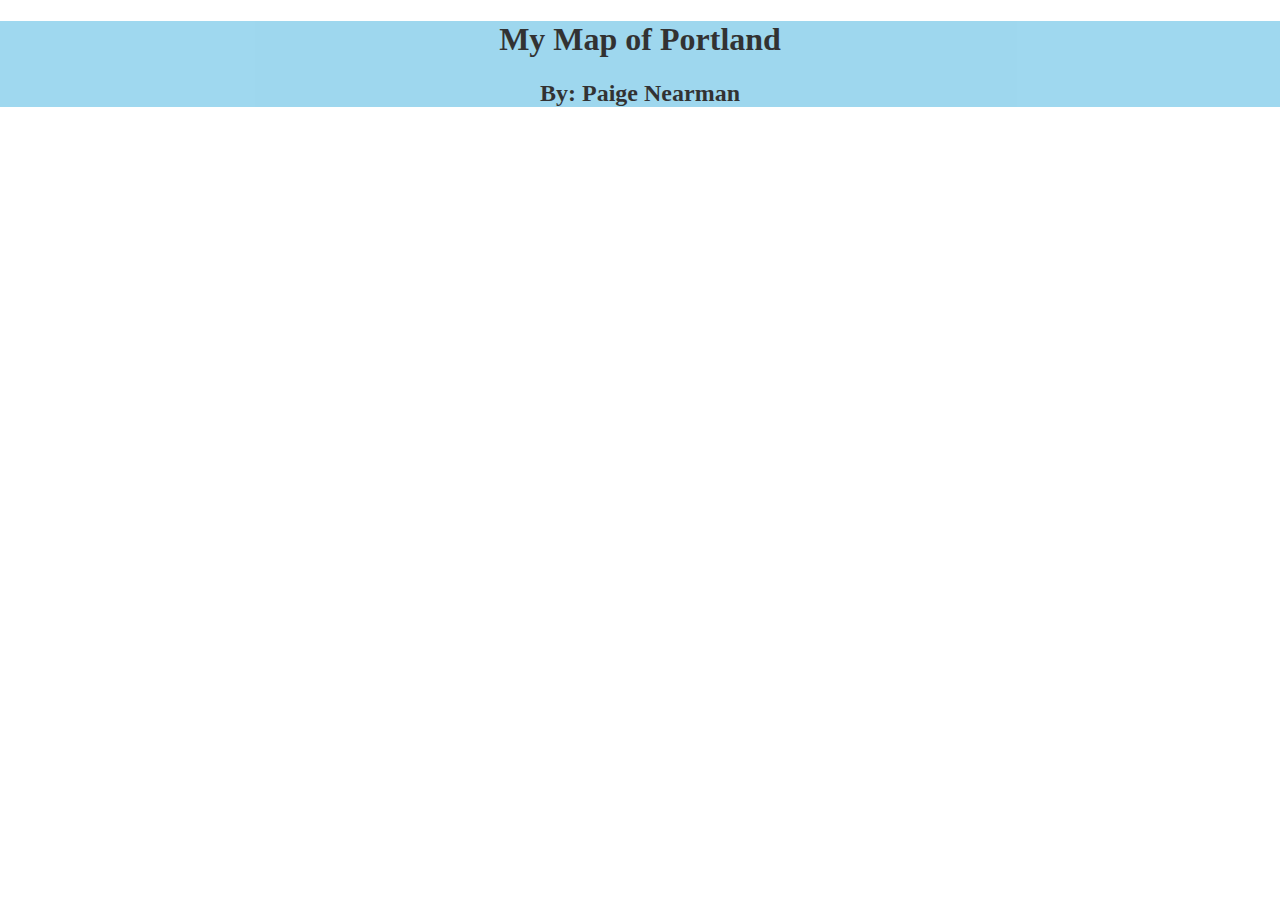
<file: QuickStartMap.html>
<!DOCTYPE html>
<html>

  <head>
    <meta charset='utf-8' />
    <title>University of Oregon Mapping</title>
    <meta name='viewport' content='initial-scale=1,maximum-scale=1,user-scalable=no' />
    <!--    Include the reference to the Mapbox JavaScript here in the <head> of the page    -->
         <script src='https://api.tiles.mapbox.com/mapbox-gl-js/v2.2.0/mapbox-gl.js'></script>
    <!--    Include the reference to the Mapbox CSS here in between <head>...</head>, in the "head" of the page    -->
        <link href='https://api.tiles.mapbox.com/mapbox-gl-js/v2.2.0/mapbox-gl.css' rel='stylesheet' />
    <style>
       
        body { margin:0; padding:0; }
     #map { position:absolute; top:0; bottom:0; width:100%; height:100% }
          #title { z-index: 9999; 
         background-color:skyblue; 
         opacity: 80%; 
         text-align: center 
     }


    </style>
  </head> 

  <body>
     <div id='map'></div>
      
          <div id='title'>
     		<h1>My Map of Portland</h1>
     		<h2>By: Paige Nearman</h2>
              
 	</div>
      

    <script>
        // Insert the JavaScript within the <script> tags, within the body  
        mapboxgl.accessToken = 'pk.eyJ1IjoicG5lYXJtYW4iLCJhIjoiY2x1c29pdW1yMDFwMTJqcHQwNW84a2c0dSJ9.aTyPQrCTO8AN-huNsTwojQ'; //  Put your access token between the single quotes.
        // Start with the Mapbox access token here
         var map = new mapboxgl.Map({
     container: 'map', // id of a div on your page, where the map will be inserted
     style: 'mapbox://styles/pnearman/clusr7qqe000s01rd1hjx4zt3', // stylesheet location
     center: [-122.6788, 45.5212], // starting position [lng, lat] eg. [-122.6788, 45.5212]
     zoom: 11 // starting zoom 
 });
          var marker = new mapboxgl.Marker()
   .setLngLat([-122.99, 45.6]) // starting position [lng, lat] 
   .addTo(map);
         var marker = new mapboxgl.Marker({color:'green'})
   .setLngLat([-122.6788, 45.5212]) // starting position [lng, lat] 
   .addTo(map);
         var marker2 = new mapboxgl.Marker({color:'green'})
   .setLngLat([-122.69, 45.55]) // starting position [lng, lat] 
   .addTo(map);
 
   
        // Then initialize the map here
   
    var popup = new mapboxgl.Popup({ offset: 25 })
     .setHTML('Hello World. Welcome to Portland!');
    var marker = new mapboxgl.Marker()
     .setLngLat([-122.6788, 45.5212])
     .setPopup(popup) //add the popup with the variable name 'popup' to the marker 
     .addTo(map); // add the open marker to the map
        // Add popup markers here  (part IV)
     var popup_layer = new mapboxgl.Popup({closeOnClick: true}) 
     .setLngLat([-122.64, 45.5]) //popup coordinates
     .setHTML('<h1>Hi Portland!</h1>') //popup text
     .addTo(map); //add this popup to the map!
        // Add any other variables such as markers here (part III)
 var popup_layer_voodoo = new mapboxgl.Popup({
       closeOnClick: true, anchor: 'top-left'
     })
     .setLngLat([-122.70895, 45.52382])
     .setHTML('<a href="https://japanesegarden.org/">Portland Japanese Gardens</a>')
     .addTo(map);
        // Add optional advanced "On load" function here
        
    </script>

  </body>

</html>
</file>
